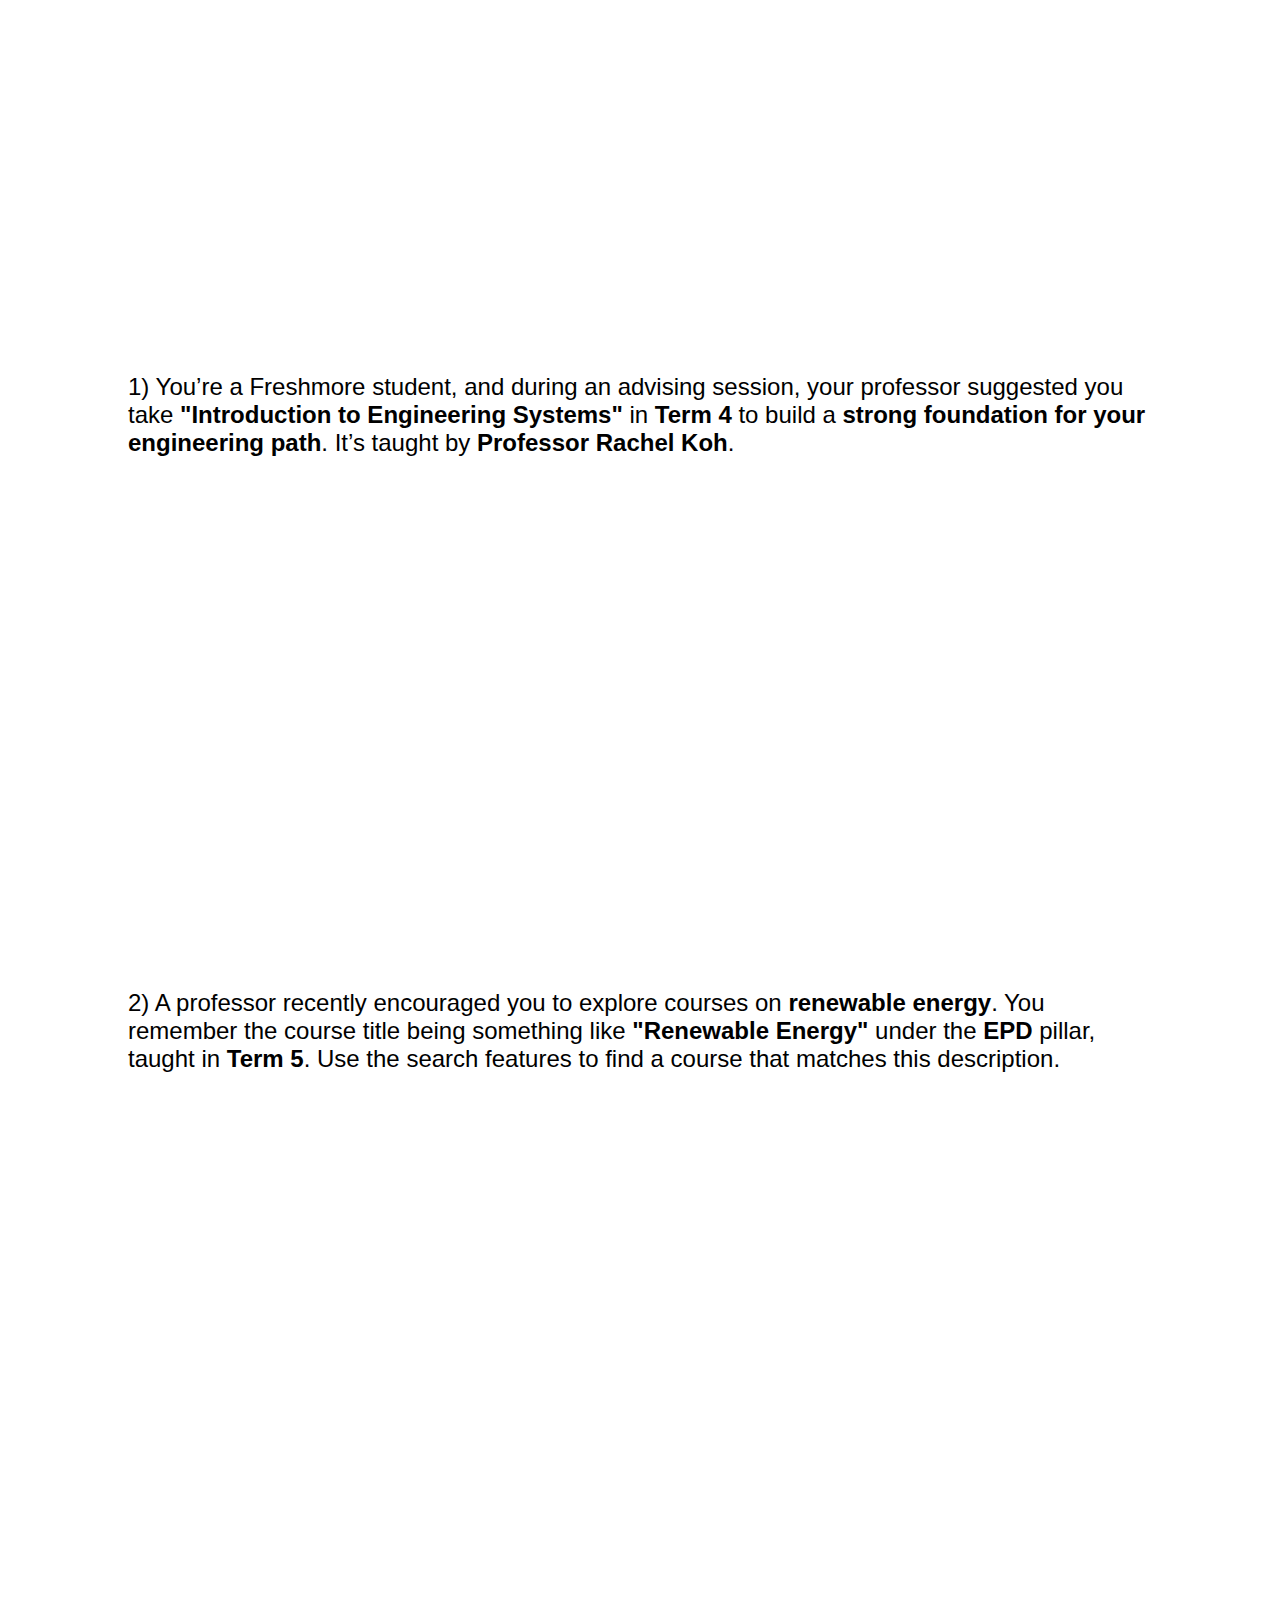
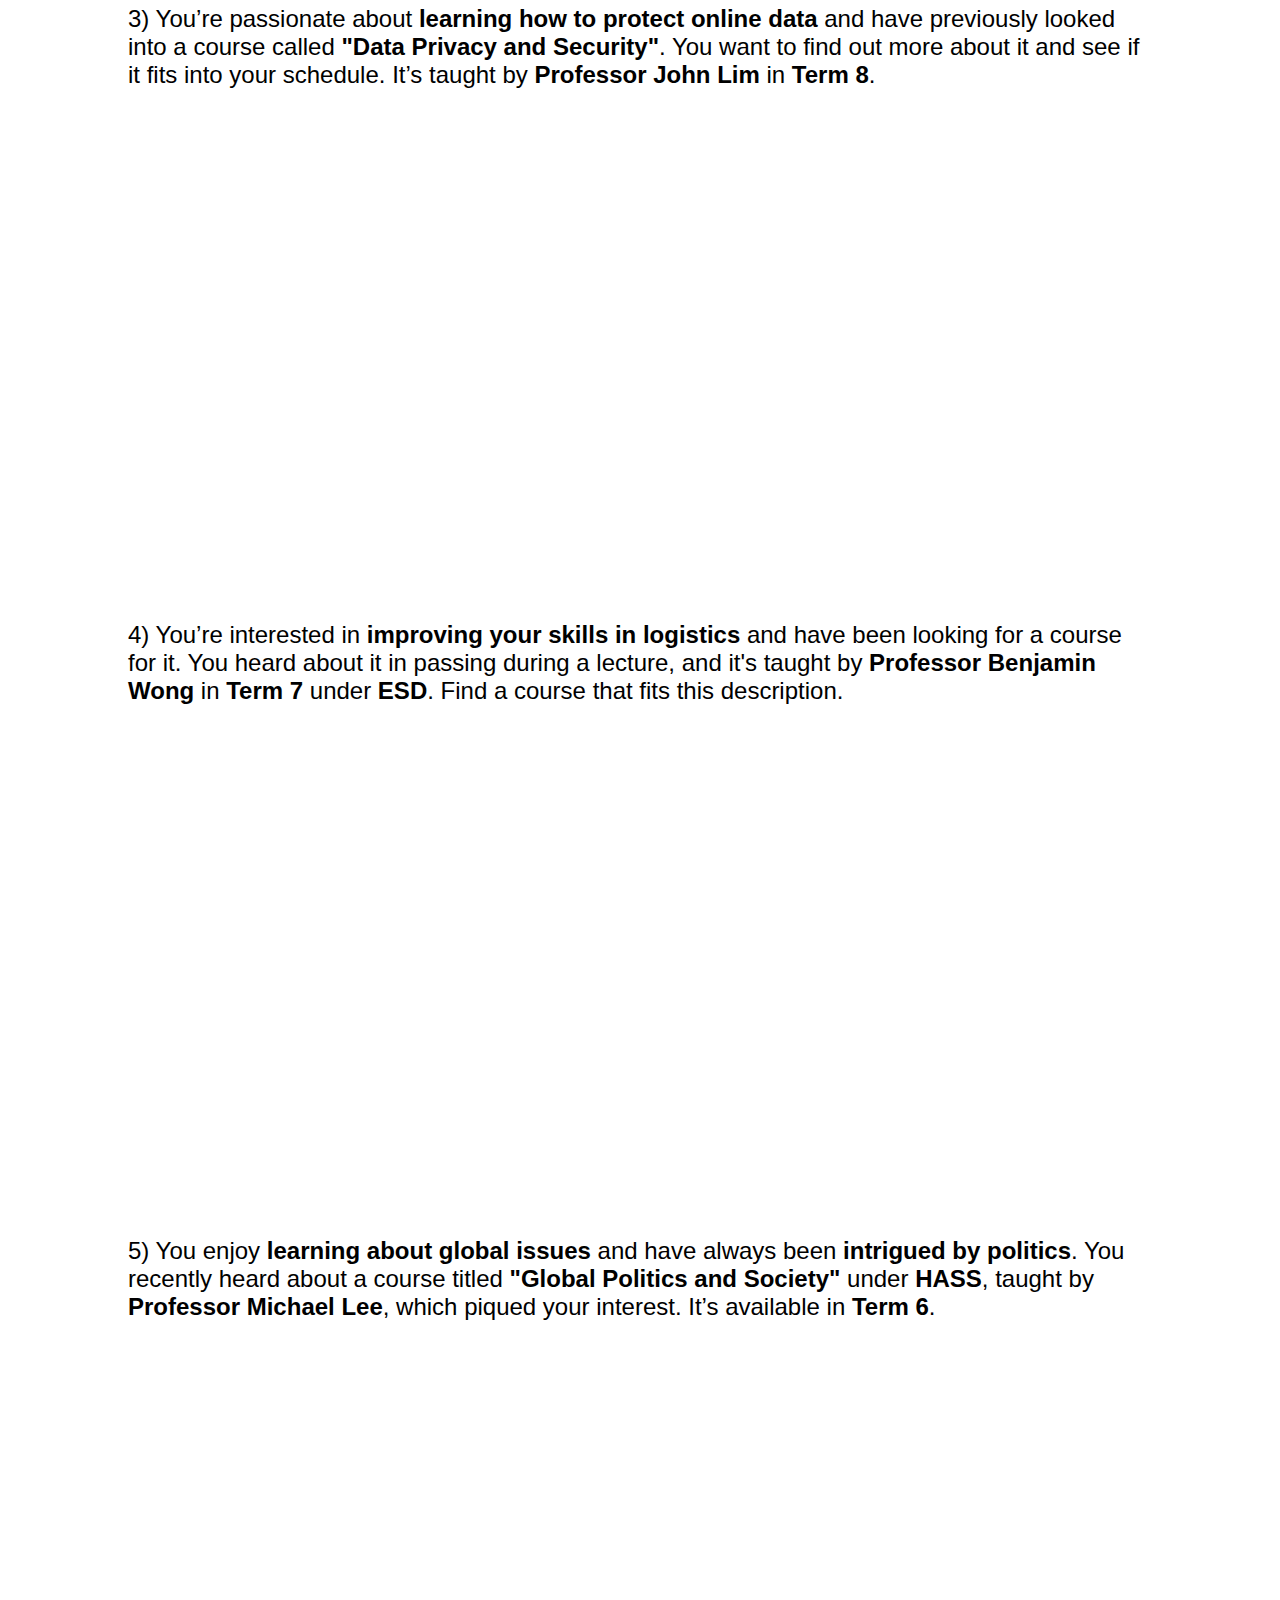
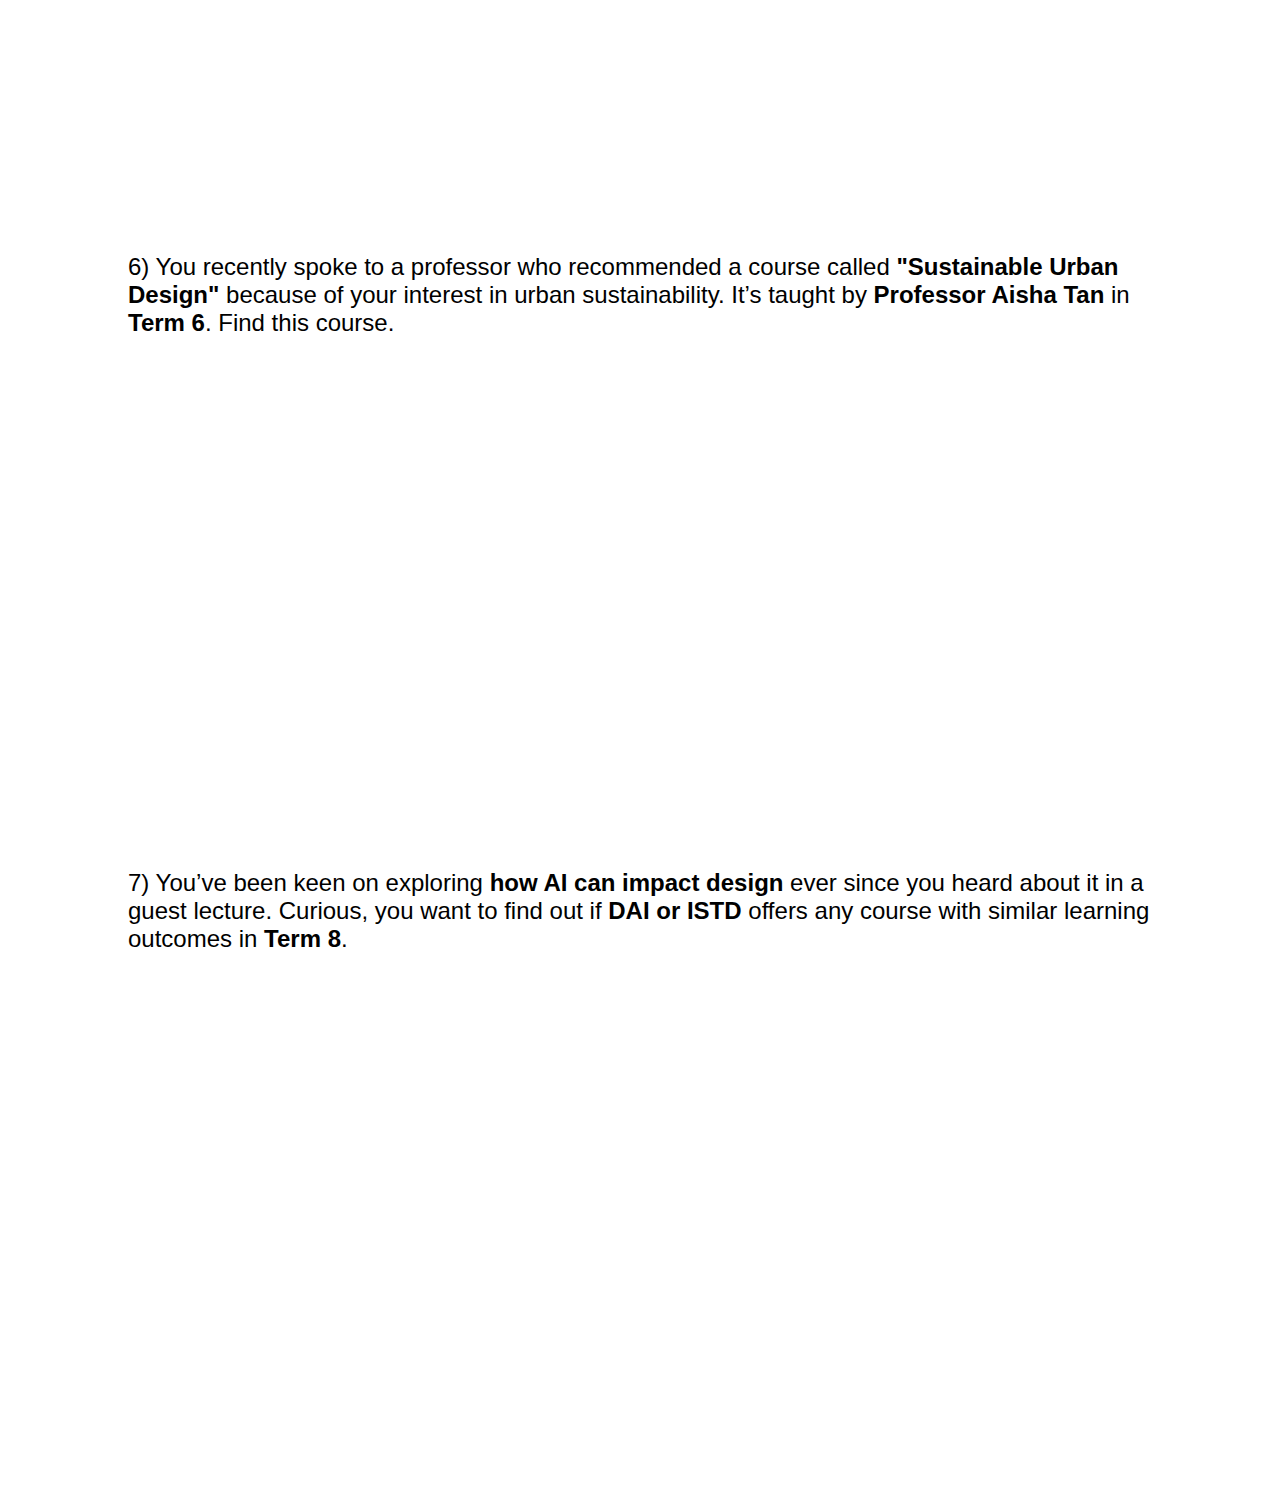
<file: randomcourse/index.html>
<!DOCTYPE html>
<html>
    <head>
        <script>
            function shuffle(array) {
                let currentIndex = array.length;

                // While there remain elements to shuffle...
                while (currentIndex != 0) {

                    // Pick a remaining element...
                    let randomIndex = Math.floor(Math.random() * currentIndex);
                    currentIndex--;

                    // And swap it with the current element.
                    [array[currentIndex], array[randomIndex]] = [
                        array[randomIndex], array[currentIndex]];
                }
            }
            const istd = "You’re passionate about <b>learning how to protect online data</b> and have previously looked into a course called <b>\"Data Privacy and Security\"</b>. You want to find out more about it and see if it fits into your schedule. It’s taught by <b>Professor John Lim</b> in <b>Term 8</b>.";
            const asd = "You recently spoke to a professor who recommended a course called <b>\"Sustainable Urban Design\"</b> because of your interest in urban sustainability. It’s taught by <b>Professor Aisha Tan</b> in <b>Term 6</b>. Find this course.";
            const esd = "You’re interested in <b>improving your skills in logistics</b> and have been looking for a course for it. You heard about it in passing during a lecture, and it's taught by <b>Professor Benjamin Wong</b> in <b>Term 7</b> under <b>ESD</b>. Find a course that fits this description.";
            const epd = "A professor recently encouraged you to explore courses on <b>renewable energy</b>. You remember the course title being something like <b>\"Renewable Energy\"</b> under the <b>EPD</b> pillar, taught in <b>Term 5</b>. Use the search features to find a course that matches this description.";
            const dai = "You’ve been keen on exploring <b>how AI can impact design</b> ever since you heard about it in a guest lecture. Curious, you want to find out if <b>DAI or ISTD</b> offers any course with similar learning outcomes in <b>Term 8</b>.";
            const hass = "You enjoy <b>learning about global issues</b> and have always been <b>intrigued by politics</b>. You recently heard about a course titled <b>\"Global Politics and Society\"</b> under <b>HASS</b>, taught by <b>Professor Michael Lee</b>, which piqued your interest. It’s available in <b>Term 6</b>.";
            const freshmore = "You’re a Freshmore student, and during an advising session, your professor suggested you take <b>\"Introduction to Engineering Systems\"</b> in <b>Term 4</b> to build a <b>strong foundation for your engineering path</b>. It’s taught by <b>Professor Rachel Koh</b>.";
            var scenarios = [];
            scenarios.push(istd, asd, esd, epd, dai, hass, freshmore);
            shuffle(scenarios);
            console.log(scenarios);
        </script>
        <meta charset="utf-8" />
        <link rel="stylesheet" href="style.css" />
    </head>
    <body>
        <div id="main" class="main">
            <br><br>
            <br><br>
            <br><br>
        <script>
            var idx = 1;
            for(var scenario of scenarios) {
                document.getElementById("main").innerHTML += idx+") ";
                document.getElementById("main").innerHTML += scenario;
                document.getElementById("main").innerHTML += "<br><br><br><br><br><br><br><br><br><br><br><br><br><br><br><br><br><br><br><br>";
                idx++;
            }
        </script>
        </div>
    </body>
</html>
</file>
<file: randomcourse/style.css>
.main {
    position: absolute;
    width: 80%;
    left: 10%;
    top: 200px;
    font-family: "Inter-Regular", Helvetica;
    font-weight: 400;
    color: #000000;
    font-size: 24px;
    letter-spacing: 0;
    padding: 5px 0;
    text-align: left;
}
</file>
